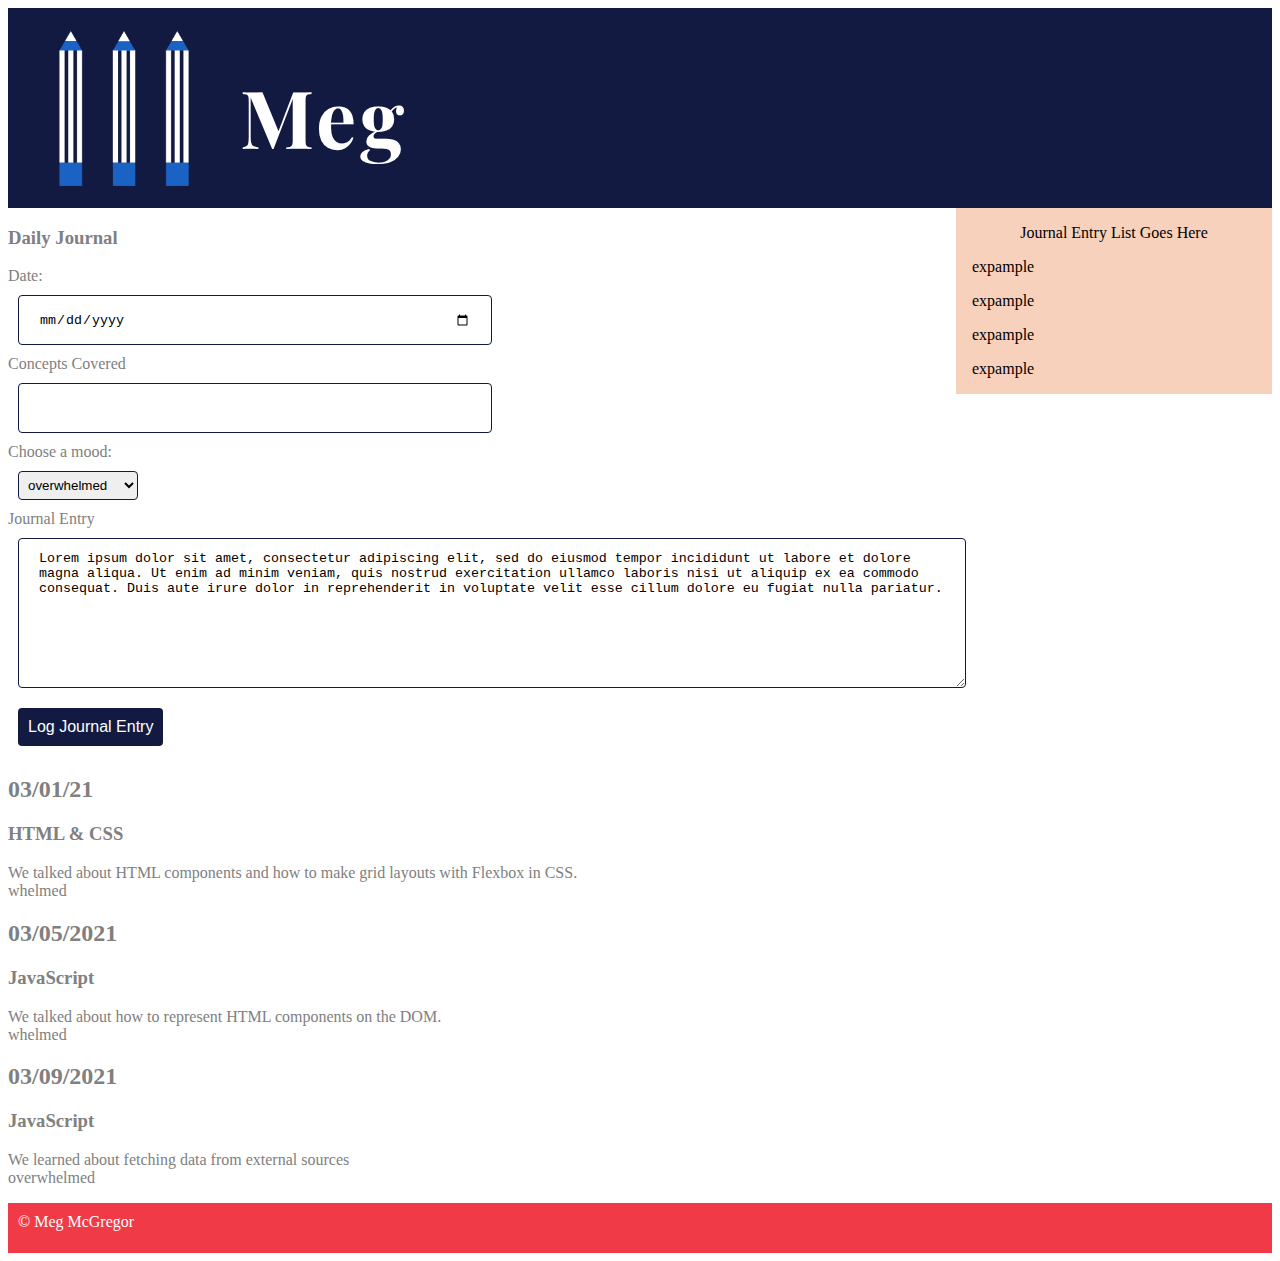
<file: index.html>
<!DOCTYPE html>
<html lang="en">


<head>
    <meta charset="UTF-8">
    <meta http-equiv="X-UA-Compatible" content="IE=edge">
    <meta name="viewport" content="width=device-width, initial-scale=1.0">
    <title>Daily Journal</title>
    <link rel="stylesheet" href="styles/main.css">
    <link href="https://fonts.googleapis.com/css2?family=Anonymous+Pro&display=swap" rel="stylesheet">

</head>

<body>
    <header>
        <img class="logo" src="imgaes/journal_logo_4.png" alt="logo">
        <h1 class="header-title">Meg</h1>
    </header>
<main>
    <div class="form">
        <h3>Daily Journal</h3>
        <form>

            <label class="date">Date:</label><br>
            <input type="date" id="date"><br>


            <label for="concepts-covered">Concepts Covered</label><br>
            <input type="text" id=conceptsCovered>
            <br>

            <label for="mood">Choose a mood:</label><br>

            <select id="currentMood">
                <option value="overwhelmed">overwhelmed</option>
                <option value="whelmed">whelmed</option>
                <option value="underwhelmed">underwhelmed</option>
            </select><br>

            <label for="journal-entry">Journal Entry</label>
            <textarea class="journal-text" name="journal-text" rows="4" cols="50">Lorem ipsum dolor sit amet, consectetur adipiscing elit, sed do eiusmod tempor incididunt ut labore et dolore magna aliqua. Ut enim ad minim veniam, quis nostrud exercitation ullamco laboris nisi ut aliquip ex ea commodo consequat. Duis aute irure dolor in reprehenderit in voluptate velit esse cillum dolore eu fugiat nulla pariatur.
                </textarea>

            <button type="button">Log Journal Entry</button>


        </form>
        <div id="entryLog"></div>
    </div>

    <aside>
        <p>Journal Entry List Goes Here</p>
        <li>expample</li>
        <li>expample</li>
        <li>expample</li>
        <li>expample</li>
    </aside>
</main>

    <footer>&#169; Meg McGregor</footer>

    <script type="module" src="./scripts/main.js"></script>
</body>
</file>
<file: styles/main.css>
@import url('https://fonts.googleapis.com/css2?family=Playfair+Display:wght@800&display=swap');

header {
    display: flex;
    height: 200px;
    background-color: #131A42;
    overflow: hidden;
    object-fit: cover;
    width: 100%;
    top: 0;
    clear: auto;
}

img {
    margin: 1em;
    padding: 0 1em;
}

header > h1 {
    display: flex;
    font-family: 'Playfair Display', cursive;
    font-size: 5em;
    color: white;
    letter-spacing: 4px;
}

.form {
    color: gray;
    width: 75%;
    height: 100%;
    float: left; 
    margin-bottom: 1em;
    
}

button {
    background-color: #131A42;
    border: none;
    color: white;
    font-size: medium;
    border-radius: 4px;
    padding: 10px;
    display: inline-block;
    margin: 10px;
}

textarea {
    display: flex;
    width: 100%;
    height: 150px;
    padding: 12px 20px;
    box-sizing: border-box;
    border: 1px solid #131A42;
    border-radius: 4px;
    margin: 10px;
  }

input {
    width: 50%;
    height: 50px;
    padding: 12px 20px;
    box-sizing: border-box;
    border: 1px solid #131A42;
    border-radius: 4px;
    margin: 10px;
  }

select {
    margin: 10px;
    border: 1px solid #131A42;
    border-radius: 4px;
    padding: 5px;
}


aside {
    background: #f8d1bd;
    width: 25%;
    /* height: 100%; */
    float: right;
    vertical-align: middle;
    text-align: center;
} 

aside > li {
    text-align: left;
    list-style: none;
    margin: 1em;
}


footer {
    display: flex;
    background: #F03a47;
    padding: 10px;
    height: 30px;
    overflow: hidden;
    color: white;
    object-fit: cover;
    clear: both;
} 

main {
    display: inline;
}
</file>
